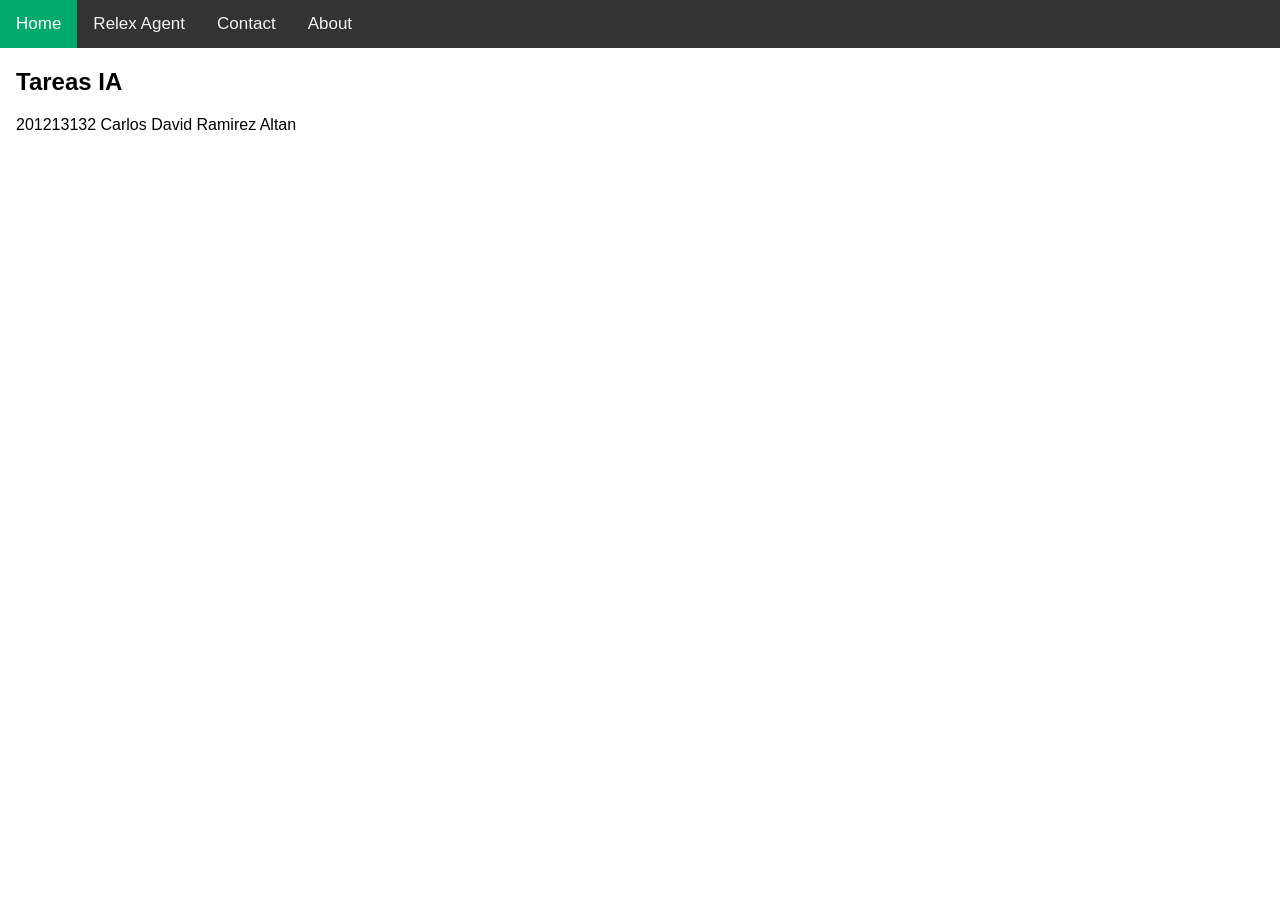
<file: index.html>
<!DOCTYPE html>
<html>
<head>
    <meta name="viewport" content="width=device-width, initial-scale=1">
    <title>Inteligencia Artificial</title>
    <base href="https://racarlosdavid.github.io/IA/">
    <link rel="stylesheet" href="css/estilo.css">
</head>
<body>
    <div class="topnav">
        <a class="active" href="index.html">Home</a>
        <a href="src/reflexAgent/page.html">Relex Agent</a>
        <a href="#contact">Contact</a>
        <a href="#about">About</a>
    </div>

    <div style="padding-left:16px">
        <h2>Tareas IA</h2>
        <p>201213132 Carlos David Ramirez Altan</p>
    </div>

</body>
</html>
</file>
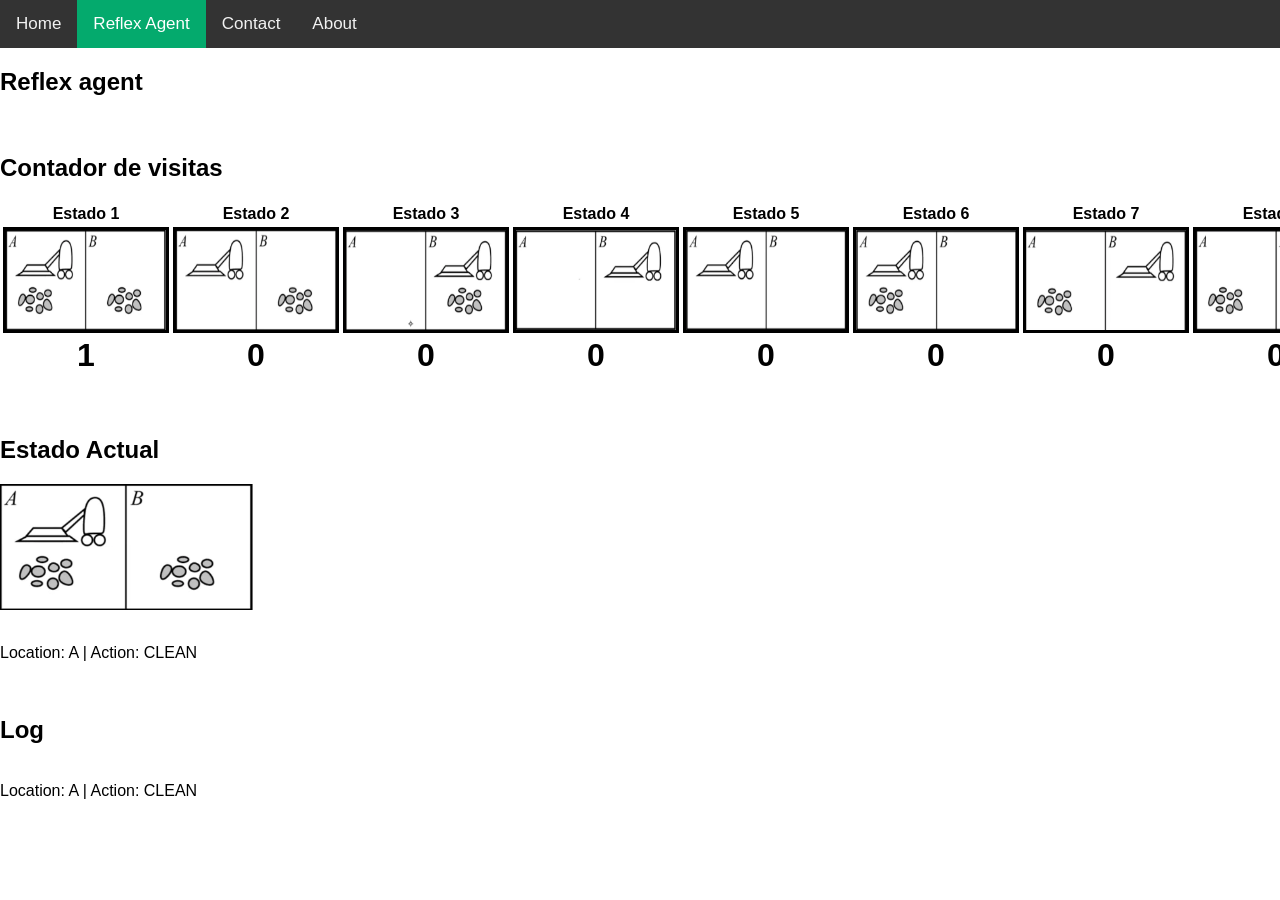
<file: src/reflexAgent/page.html>
<html>
    <head>
        <meta name="viewport" content="width=device-width, initial-scale=1">
        <title>Inteligencia Artificial</title>
        <script src="https://ajax.googleapis.com/ajax/libs/jquery/3.4.1/jquery.min.js"></script>
        <base href="https://racarlosdavid.github.io/IA/">
        <link rel="stylesheet" href="css/estilo.css">
    </head>
<body>
    <div class="topnav">
        <a href="index.html">Home</a>
        <a class="active" href="src/reflexAgent/page.html">Reflex Agent</a>
        <a href="#contact">Contact</a>
        <a href="#about">About</a>
    </div>
    <h2>Reflex agent</h2>
    <br>
    <h2>Contador de visitas</h2>
    <div id="Errores" class="tabcontentR">
        <table class="table table-striped mt-3">
            <thead>
                <tr>
                    <th>Estado 1</th>
                    <th>Estado 2</th>
                    <th>Estado 3</th>
                    <th>Estado 4</th>
                    <th>Estado 5</th>
                    <th>Estado 6</th>
                    <th>Estado 7</th>
                    <th>Estado 8</th>
                </tr>
            </thead>
            <tr>
                <td scope="col"><img src="src/reflexAgent/img/estado1.png" alt="" border="3" height="100" width="160"/></td>
                <td scope="col"><img src="src/reflexAgent/img/estado2.png" alt="" border="3" height="100" width="160"/></td>
                <td scope="col"><img src="src/reflexAgent/img/estado3.png" alt="" border="3" height="100" width="160"/></td>
                <td scope="col"><img src="src/reflexAgent/img/estado4.png" alt="" border="3" height="100" width="160"/></td>
                <td scope="col"><img src="src/reflexAgent/img/estado5.png" alt="" border="3" height="100" width="160"/></td>
                <td scope="col"><img src="src/reflexAgent/img/estado6.png" alt="" border="3" height="100" width="160"/></td>
                <td scope="col"><img src="src/reflexAgent/img/estado7.png" alt="" border="3" height="100" width="160"/></td>
                <td scope="col"><img src="src/reflexAgent/img/estado8.png" alt="" border="3" height="100" width="160"/></td>
            </tr>
            <tr>
                <td><h1 id="cont1" align='center'>0</h1></td>
                <td><h1 id="cont2" align='center'>0</h1></td>
                <td><h1 id="cont3" align='center'>0</h1></td>
                <td><h1 id="cont4" align='center'>0</h1></td>
                <td><h1 id="cont5" align='center'>0</h1></td>
                <td><h1 id="cont6" align='center'>0</h1></td>
                <td><h1 id="cont7" align='center'>0</h1></td>
                <td><h1 id="cont8" align='center'>0</h1></td>
            </tr>
        </table>
    </div>
      
    <br>
    <h2>Estado Actual</h2>
    <img id="estado">
    <p id="log_actual"></p>
    <br>
    <h2>Log</h2>
    <p id="log"></p>
    <script type="text/javascript" src="src/reflexAgent/reflexAgent.js"></script>
</body>
</html>
</file>
<file: css/estilo.css>
body {
    margin: 0;
    font-family: Arial, Helvetica, sans-serif;
  }
  
  .topnav {
    overflow: hidden;
    background-color: #333;
  }
  
  .topnav a {
    float: left;
    color: #f2f2f2;
    text-align: center;
    padding: 14px 16px;
    text-decoration: none;
    font-size: 17px;
  }
  
  .topnav a:hover {
    background-color: #ddd;
    color: black;
  }
  
  .topnav a.active {
    background-color: #04AA6D;
    color: white;
  }
</file>
